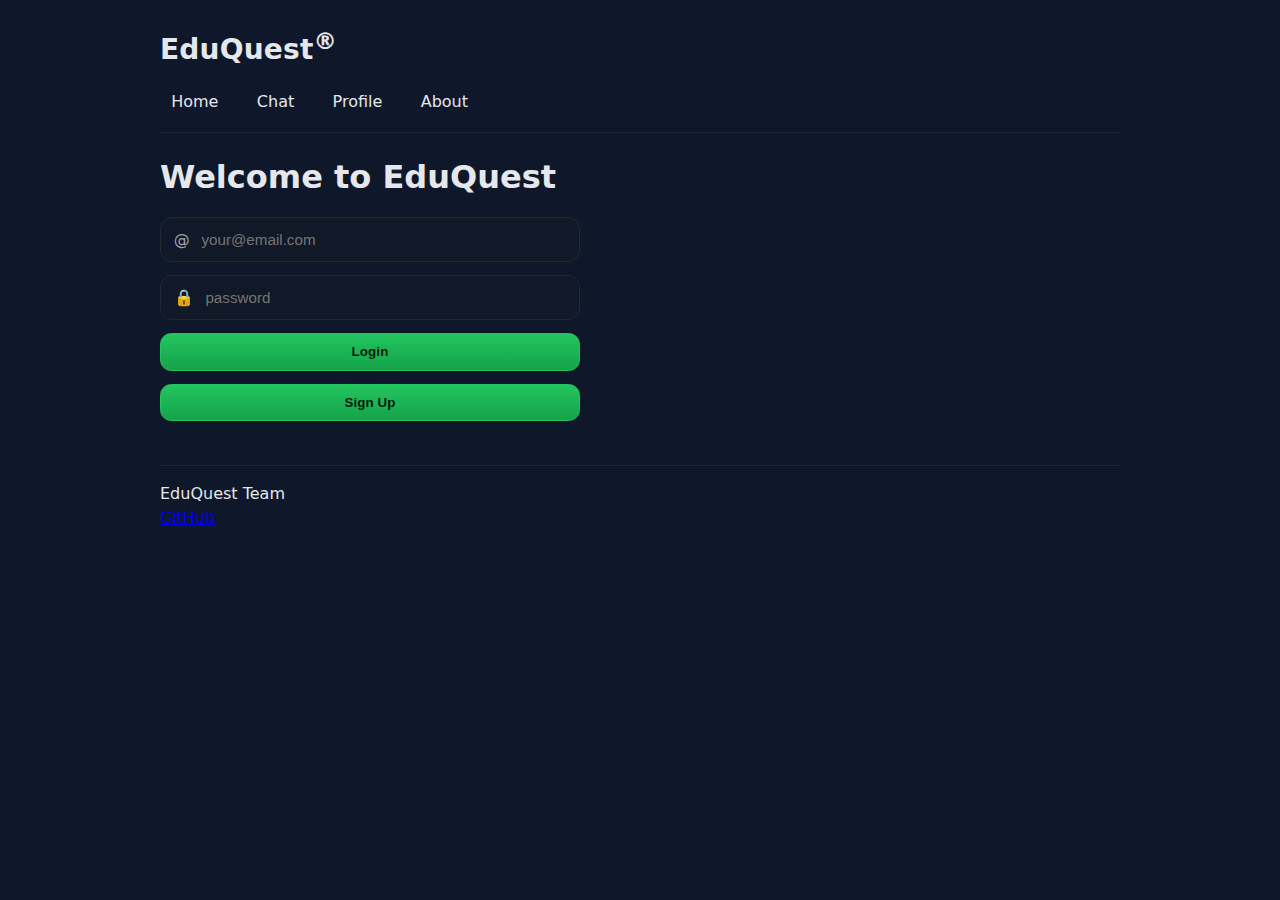
<file: index.html>
<!DOCTYPE html>
<html lang="en">
  <head>
    <meta charset="UTF-8" />
    <meta name="viewport" content="width=device-width, initial-scale=1.0" />
    <title>EduQuest HTML</title>
    <link rel="stylesheet" href="main.css" />
    <link rel="icon" href="./source/images/EduQuest.png" type="image/png" />
  </head>
  <body>
    <header>
      <h1>EduQuest<sup>&reg;</sup></h1>

      <nav>
        <menu>
          <li><a href="index.html">Home</a></li>
          <li><a href="chat.html">Chat</a></li>
          <li><a href="profile.html">Profile</a></li>
          <li><a href="about.html">About</a></li>
        </menu>
      </nav>

      <hr />
    </header>

    <main>
      <h1>Welcome to EduQuest</h1>
      <form method="get" action="chat.html">
        <div>
          <span>@</span>
          <input type="text" placeholder="your@email.com" />
        </div>
        <div>
          <span>🔒</span>
          <input type="password" placeholder="password" />
        </div>
        <button type="submit">Login</button>
        <button type="submit">Sign Up</button>
      </form>
    </main>

    <footer>
      <hr />
      <span class="text-reset">EduQuest Team</span>
      <br />
      <a href="https://github.com/katsu-rai/cs260-rkatsura#" target="_blank" rel="noopener">GitHub</a>
    </footer>
  </body>
  </html>
</file>
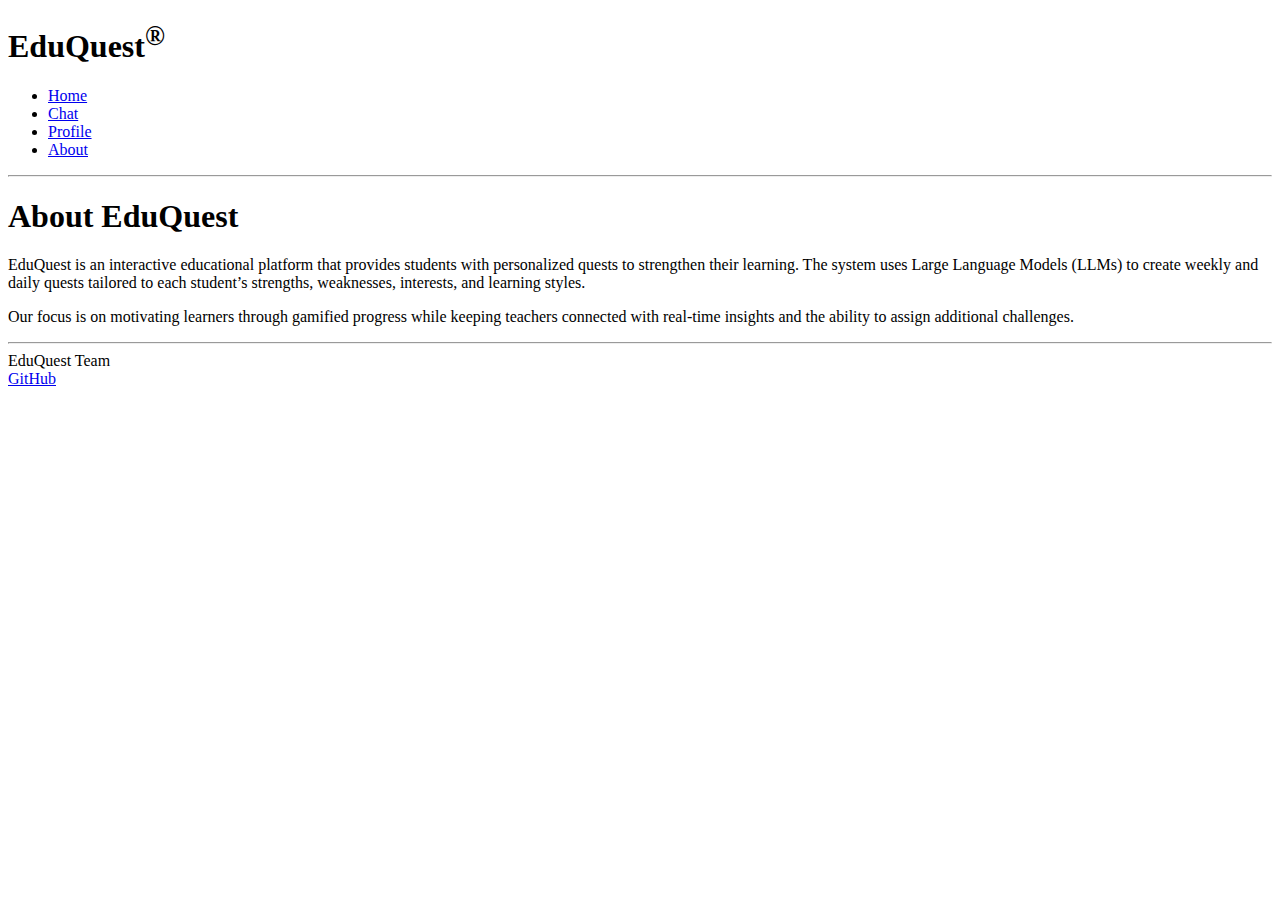
<file: about.html>
<!DOCTYPE html>
 <html lang="en">
   <head>
     <meta charset="UTF-8" />
     <meta name="viewport" content="width=device-width, initial-scale=1.0" />
     <title>EduQuest About</title>
     <link rel="icon" href="favicon.ico" />
   </head>
   <body>
     <header>
       <h1>EduQuest<sup>&reg;</sup></h1>

       <nav>
         <menu>
           <li><a href="index.html">Home</a></li>
           <li><a href="chat.html">Chat</a></li>
           <li><a href="profile.html">Profile</a></li>
           <li><a href="about.html">About</a></li>
         </menu>
       </nav>

       <hr />
     </header>

     <main>
       <h1>About EduQuest</h1>
       <section>
         <p>EduQuest is an interactive educational platform that provides students with personalized quests to strengthen their learning. The system uses Large Language Models (LLMs) to create weekly and daily quests tailored to each student’s strengths, weaknesses, interests, and learning styles.</p>
         <p>Our focus is on motivating learners through gamified progress while keeping teachers connected with real‑time insights and the ability to assign additional challenges.</p>
       </section>
     </main>

     <footer>
       <hr />
       <span class="text-reset">EduQuest Team</span>
       <br />
       <a href="https://github.com/katsu-rai/cs260-rkatsura#" target="_blank" rel="noopener">GitHub</a>
     </footer>
   </body>
   </html>
</file>
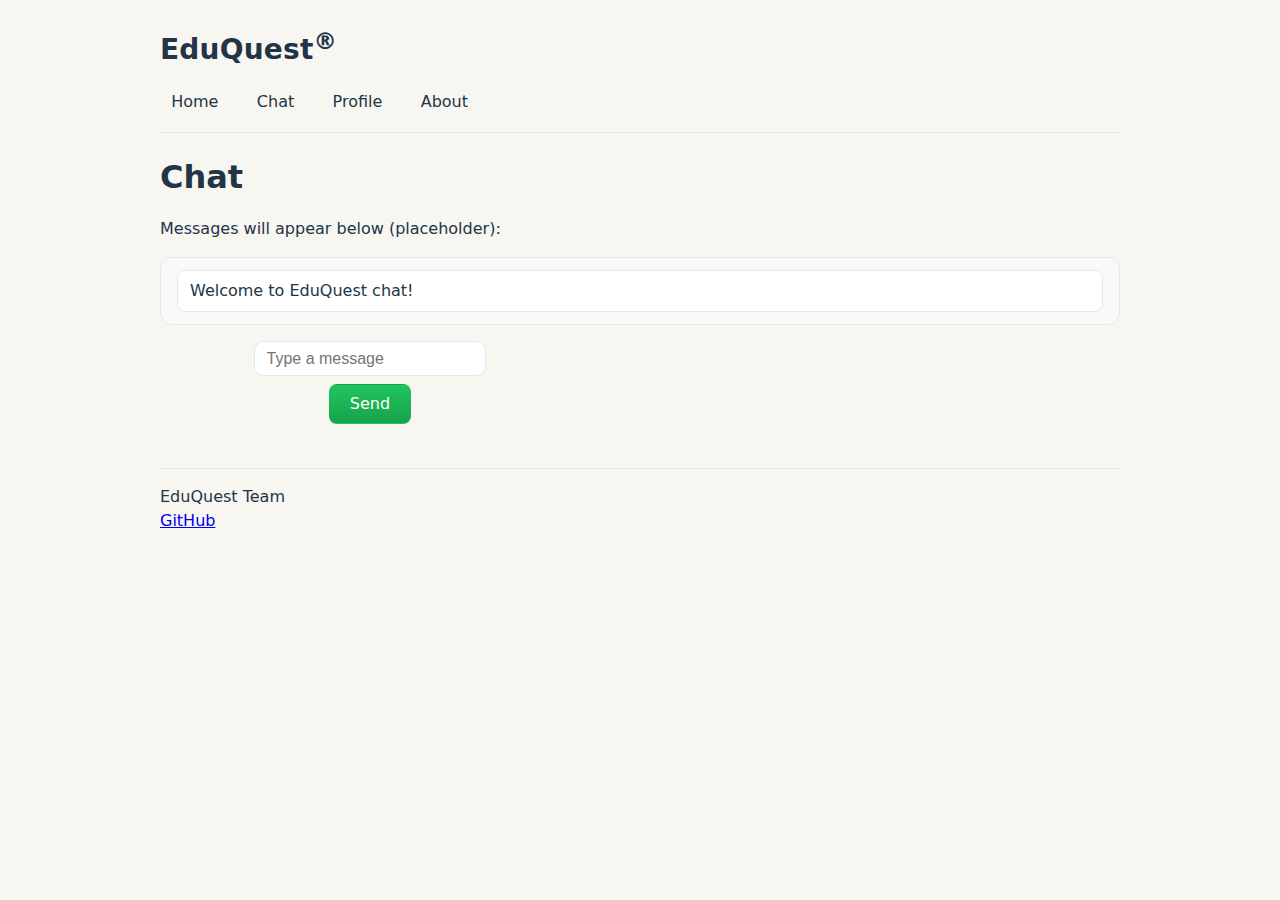
<file: chat.html>
<!DOCTYPE html>
 <html lang="en">
   <head>
     <meta charset="UTF-8" />
     <meta name="viewport" content="width=device-width, initial-scale=1.0" />
     <title>EduQuest Chat</title>
    <link rel="stylesheet" href="main.css" />
    <link rel="stylesheet" href="chat.css" />
    <link rel="icon" href="./source/images/EduQuest.png" type="image/png" />
   </head>
   <body>
     <header>
       <h1>EduQuest<sup>&reg;</sup></h1>

       <nav>
         <menu>
           <li><a href="index.html">Home</a></li>
           <li><a href="chat.html">Chat</a></li>
           <li><a href="profile.html">Profile</a></li>
           <li><a href="about.html">About</a></li>
         </menu>
       </nav>

       <hr />
     </header>

     <main>
       <h1>Chat</h1>
       <section>
         <p>Messages will appear below (placeholder):</p>
         <ul id="messages">
           <li>Welcome to EduQuest chat!</li>
         </ul>
       </section>
       <section>
         <form method="get" action="chat.html">
           <div>
             <input type="text" name="message" placeholder="Type a message" />
           </div>
           <button type="submit">Send</button>
         </form>
       </section>
     </main>

     <footer>
       <hr />
       <span class="text-reset">EduQuest Team</span>
       <br />
       <a href="https://github.com/katsu-rai/cs260-rkatsura#" target="_blank" rel="noopener">GitHub</a>
     </footer>
   </body>
   </html>
</file>
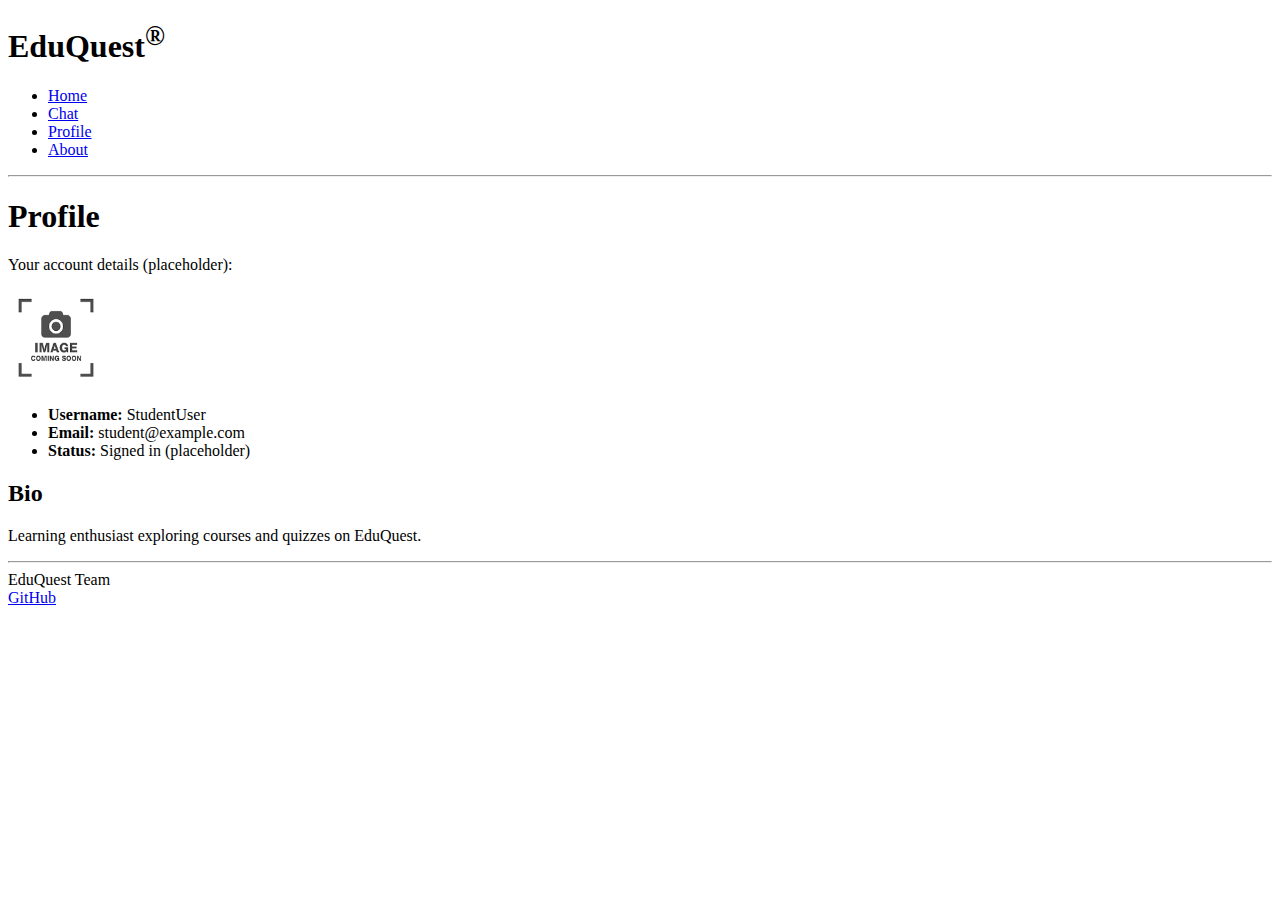
<file: profile.html>
<!DOCTYPE html>
 <html lang="en">
   <head>
     <meta charset="UTF-8" />
     <meta name="viewport" content="width=device-width, initial-scale=1.0" />
     <title>EduQuest Profile</title>
     <link rel="icon" href="favicon.ico" />
   </head>
   <body>
     <header>
       <h1>EduQuest<sup>&reg;</sup></h1>
 
       <nav>
         <menu>
           <li><a href="index.html">Home</a></li>
           <li><a href="chat.html">Chat</a></li>
           <li><a href="profile.html">Profile</a></li>
           <li><a href="about.html">About</a></li>
         </menu>
       </nav>
 
       <hr />
     </header>
 
     <main>
       <h1>Profile</h1>
       <section>
         <p>Your account details (placeholder):</p>
         <div>
           <img src="./source/images/placeholder.png" alt="Profile picture" width="96" height="96" />
           <ul>
             <li><strong>Username:</strong> StudentUser</li>
             <li><strong>Email:</strong> student@example.com</li>
             <li><strong>Status:</strong> Signed in (placeholder)</li>
           </ul>
         </div>
       </section>
       <section>
         <h2>Bio</h2>
         <p>Learning enthusiast exploring courses and quizzes on EduQuest.</p>
       </section>
     </main>
 
     <footer>
       <hr />
       <span class="text-reset">EduQuest Team</span>
       <br />
       <a href="https://github.com/katsu-rai/cs260-rkatsura#" target="_blank" rel="noopener">GitHub</a>
     </footer>
   </body>
   </html>
</file>
<file: chat.css>
/* Chat page styles using the same palette as main.css */

:root {
  --bg: #f8f6f0;
  --surface: #f9f9f9;
  --muted-surface: #f0f0f0;
  --text: #213547;
  --muted-text: #5f6c7b;
  --border: #e5e7eb;
  --link: #646cff;
  --accent: rgb(154, 3, 30);
}

/* Layout */
main {
  width: min(960px, 92%);
  margin-inline: auto;
}

section + section {
  margin-top: 1rem;
}

/* Messages list */
#messages {
  list-style: none;
  margin: 0;
  padding: 0.75rem 1rem;
  background: var(--surface);
  border: 1px solid var(--border);
  border-radius: 0.75rem;
  max-height: 50vh;
  overflow-y: auto;
}

#messages li + li {
  margin-top: 0.5rem;
}

#messages li {
  background: white;
  border: 1px solid var(--border);
  border-radius: 0.5rem;
  padding: 0.5rem 0.75rem;
  color: var(--text);
}

/* Input row */
form {
  display: flex;
  gap: 0.5rem;
  align-items: center;
}

form > div {
  flex: 1 1 auto;
  display: flex;
  align-items: center;
  background: white;
  border: 1px solid var(--border);
  border-radius: 0.6rem;
  padding: 0.4rem 0.6rem;
}

form input[type="text"] {
  flex: 1 1 auto;
  border: none;
  outline: none;
  background: transparent;
  color: var(--text);
  font-size: 1rem;
}

button[type="submit"] {
  background-color: var(--accent);
  color: #ffffff;
  border-radius: 8px;
  border: 1px solid transparent;
  padding: 0.6em 1.2em;
  font-size: 1em;
  font-weight: 500;
  font-family: inherit;
  cursor: pointer;
  transition: border-color 0.25s;
}

button[type="submit"]:hover {
  border-color: var(--accent);
}
</file>
<file: main.css>
/*
  EduQuest base styles
  - Minimal reset
  - Theming via CSS variables
  - Layout for header/nav, main content, forms, and footer
*/

/* ----- Reset & base ----- */
*, *::before, *::after {
  box-sizing: border-box;
}

html, body {
  height: 100%;
}

:root {
  --bg: #0f172a;           /* slate-900 */
  --surface: #111827;      /* gray-900 */
  --muted-surface: #0b1223;/* darker variant */
  --text: #e5e7eb;         /* gray-200 */
  --muted-text: #9ca3af;   /* gray-400 */
  --primary: #22c55e;      /* emerald-500 */
  --primary-600: #16a34a;  /* emerald-600 */
  --ring: rgba(34, 197, 94, 0.35);
  --border: #1f2937;       /* gray-800 */
  --danger: #ef4444;       /* red-500 */
  --link: #60a5fa;         /* blue-400 */
}

body {
  margin: 0;
  font-family: system-ui, -apple-system, Segoe UI, Roboto, Ubuntu, Cantarell, Noto Sans, "Helvetica Neue", Arial, "Apple Color Emoji", "Segoe UI Emoji";
  color: var(--text);
  background: var(--bg);
  line-height: 1.5;
  display: flex;
  flex-direction: column;
}

/* A centered, comfortable content width */
header, main, footer {
  width: min(960px, 92%);
  margin-inline: auto;
}

/* ----- Header & Navigation ----- */
header {
  padding-top: 1.25rem;
}

header h1 {
  margin: 0.25rem 0 0.75rem;
  font-size: clamp(1.25rem, 2.5vw, 1.75rem);
  letter-spacing: 0.2px;
}

nav menu {
  display: flex;
  align-items: center;
  gap: 1rem;
  list-style: none;
  margin: 0;
  padding: 0;
}

nav menu li a {
  display: inline-block;
  padding: 0.4rem 0.7rem;
  color: var(--text);
  text-decoration: none;
  border-radius: 0.5rem;
  transition: background-color 160ms ease, color 160ms ease;
}

nav menu li a:hover {
  background: var(--muted-surface);
}

hr {
  border: none;
  border-top: 1px solid var(--border);
  margin: 0.75rem 0 1rem;
}

/* ----- Main content ----- */
main h1 {
  font-size: clamp(1.35rem, 3.5vw, 2rem);
  margin: 0.25rem 0 1rem;
}

/* Auth form on index.html */
form {
  max-width: 420px;
  margin: 1rem 0 2rem;
  display: flex;
  flex-direction: column;
  gap: 0.8rem;
}

form > div {
  display: flex;
  align-items: center;
  gap: 0.6rem;
  background: var(--surface);
  border: 1px solid var(--border);
  border-radius: 0.75rem;
  padding: 0.6rem 0.8rem;
}

form > div > span {
  font-size: 1rem;
  color: var(--muted-text);
}

input[type="text"],
input[type="password"],
input[type="email"],
input[type="search"] {
  flex: 1 1 auto;
  background: transparent;
  border: none;
  color: var(--text);
  font-size: 0.95rem;
  outline: none;
}

button {
  appearance: none;
  border: 1px solid var(--primary);
  background: linear-gradient(180deg, var(--primary) 0%, var(--primary-600) 100%);
  color: #051b0e;
  font-weight: 600;
  letter-spacing: 0.1px;
  padding: 0.65rem 0.9rem;
  border-radius: 0.7rem;
  cursor: pointer;
  transition: transform 80ms ease, filter 120ms ease, box-shadow 120ms ease;
}

button:hover {
  filter: brightness(1.05);
}

button:active {
  transform: translateY(1px);
}
</file>
